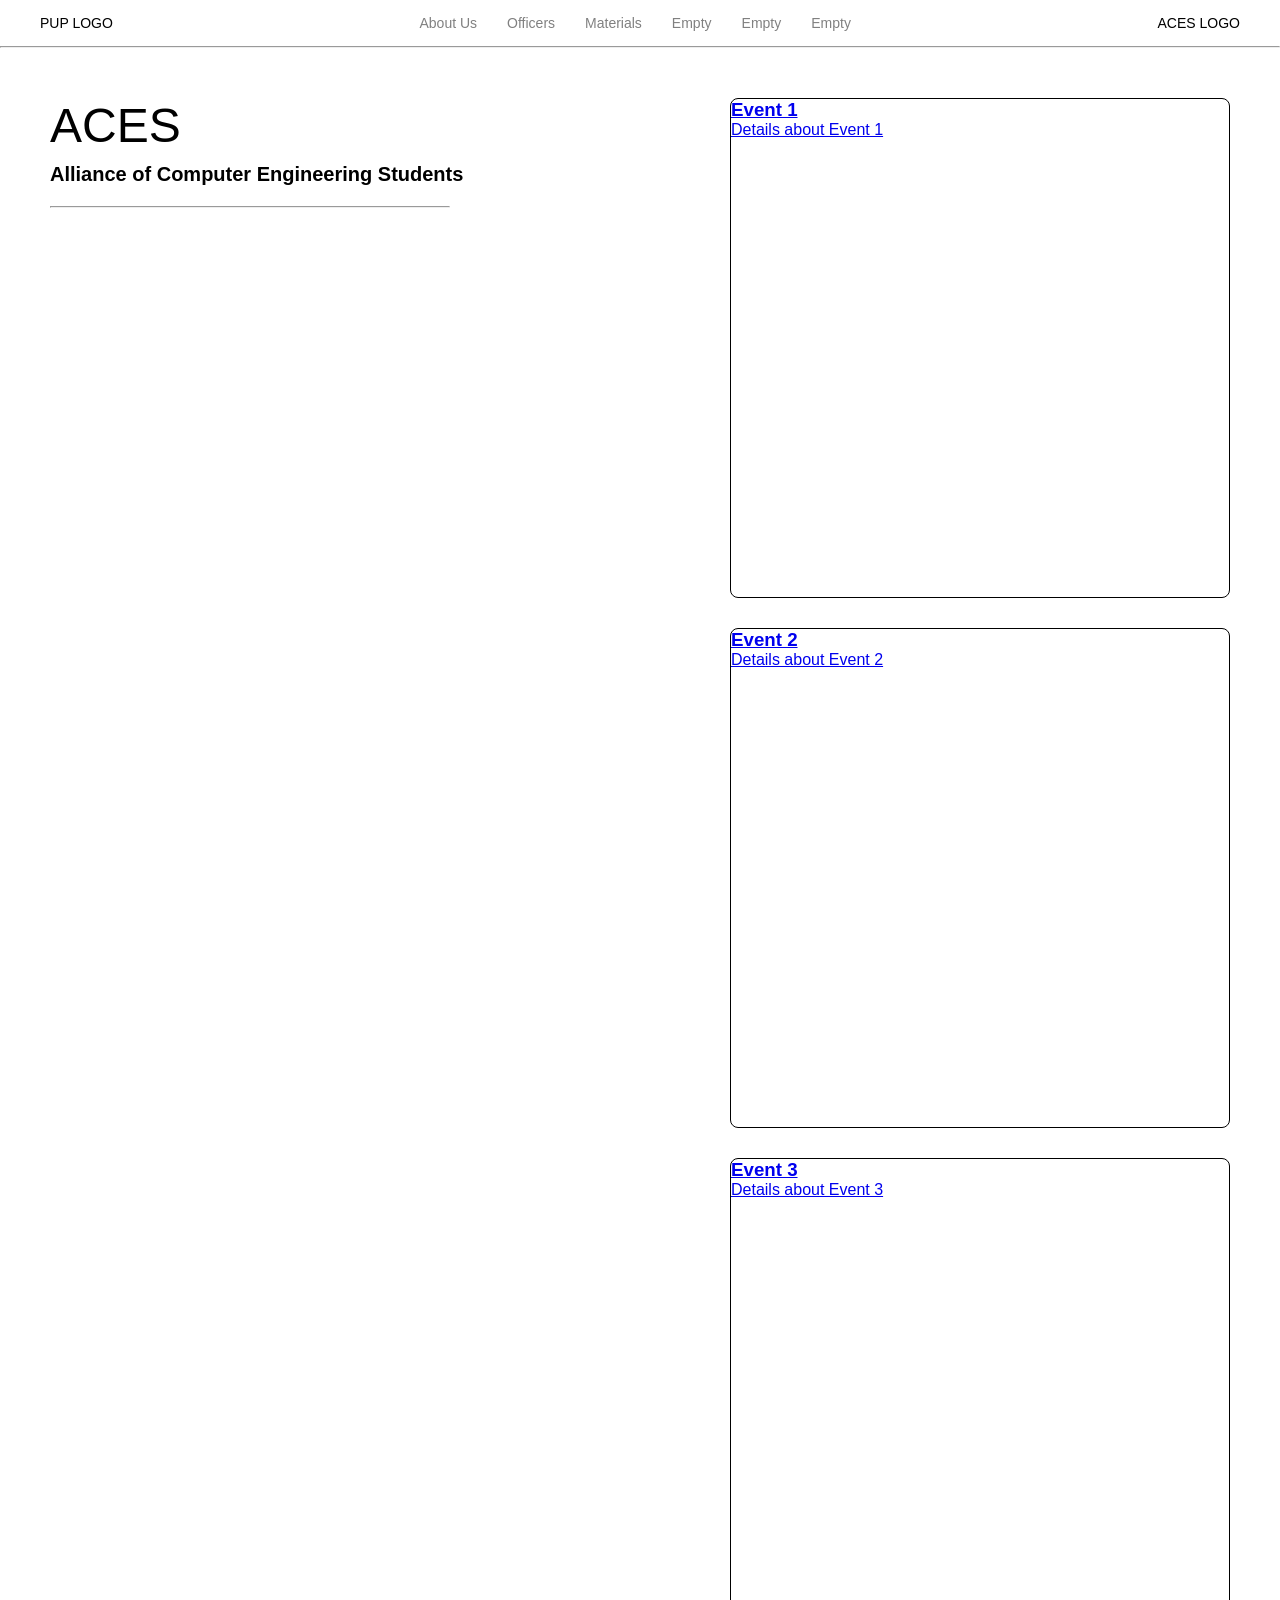
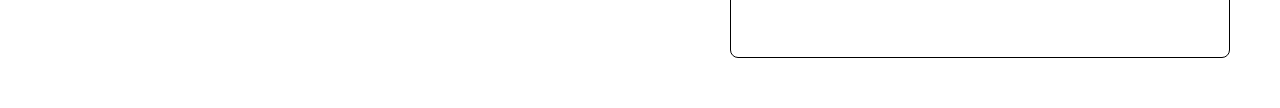
<file: ACESGUI/body.html>
<!DOCTYPE html>
<html lang="en">
<head>
    <meta charset="UTF-8">
    <meta name="viewport" content="width=device-width, initial-scale=1.0">
    <title>Home - ACES</title>
<link rel="stylesheet" href="style.css">
</head>
<body>
    
<header class="navbar">
    <div class="logo">PUP LOGO</div>

    <nav class="nav-links">
         <a href="about.html">About Us</a>
        <a href="officers.html">Officers</a>
        <a href="materials.html">Materials</a>
        <a href="#">Empty</a>
        <a href="#">Empty</a>
        <a href="#">Empty</a>
    </nav>

    <div class="logo">ACES LOGO</div>
</header>


<hr>

<main class="main-container">

    <section class="left-content">
        <h1>ACES</h1>
        <h2>Alliance of Computer Engineering Students</h2>
        <hr class="underline">
    
    </section>

<aside class="sidebar">
    <a href="event1.html" class="event-link">
        <div class="event-box event1">
            <h3>Event 1</h3>
            <p>Details about Event 1</p>
            
        </div>
    </a>


    <a href="event2.html" class="event-link">
        <div class="event-box event2">
            <h3>Event 2</h3>
            <p>Details about Event 2</p>
        </div>
    </a>

    <a href="event3.html" class="event-link">
        <div class="event-box event3">
            <h3>Event 3</h3>
            <p>Details about Event 3</p>
        </div>
    </a>
</aside>
</main>
</body>
</html>
</file>
<file: ACESGUI/style.css>
* {
margin: 0;
padding: 0;
box-sizing: border-box;
font-family:Arial, Helvetica, sans-serif;
}


.navbar{
    display: flex;
    justify-content: space-between;
    align-items: center;
    padding: 15px 40px;
}

.nav-links {
    display: flex;
    gap: 30px;
}

.nav-links a {
    text-decoration: none;
    color:gray;
    font-size: 14px;
}

.logo {
    font-size: 14px;
}

.main-container {
    display: flex;
    justify-content: space-between;
    padding: 50px;

}

.left-content h1 {
    font-size: 48px;
    font-weight: normal;

}

.left-content h2 {
    font-size: 20px;
    margin-top: 10px;
}

.underline {
    width: 400px;
    margin-top: 20px;
}

.sidebar {
    display: flex;
    flex-direction: column;
    gap: 30px;
    position: relative;
}

.event-box {
    width: 500px;
    height: 500px;
    border: 1px solid black;
    border-radius: 8px;

    position: relative;
    cursor: pointer;
}

.event-box :hover {
    transform: scale(1.5);
    transition: 0.2s ease;
}
</file>
